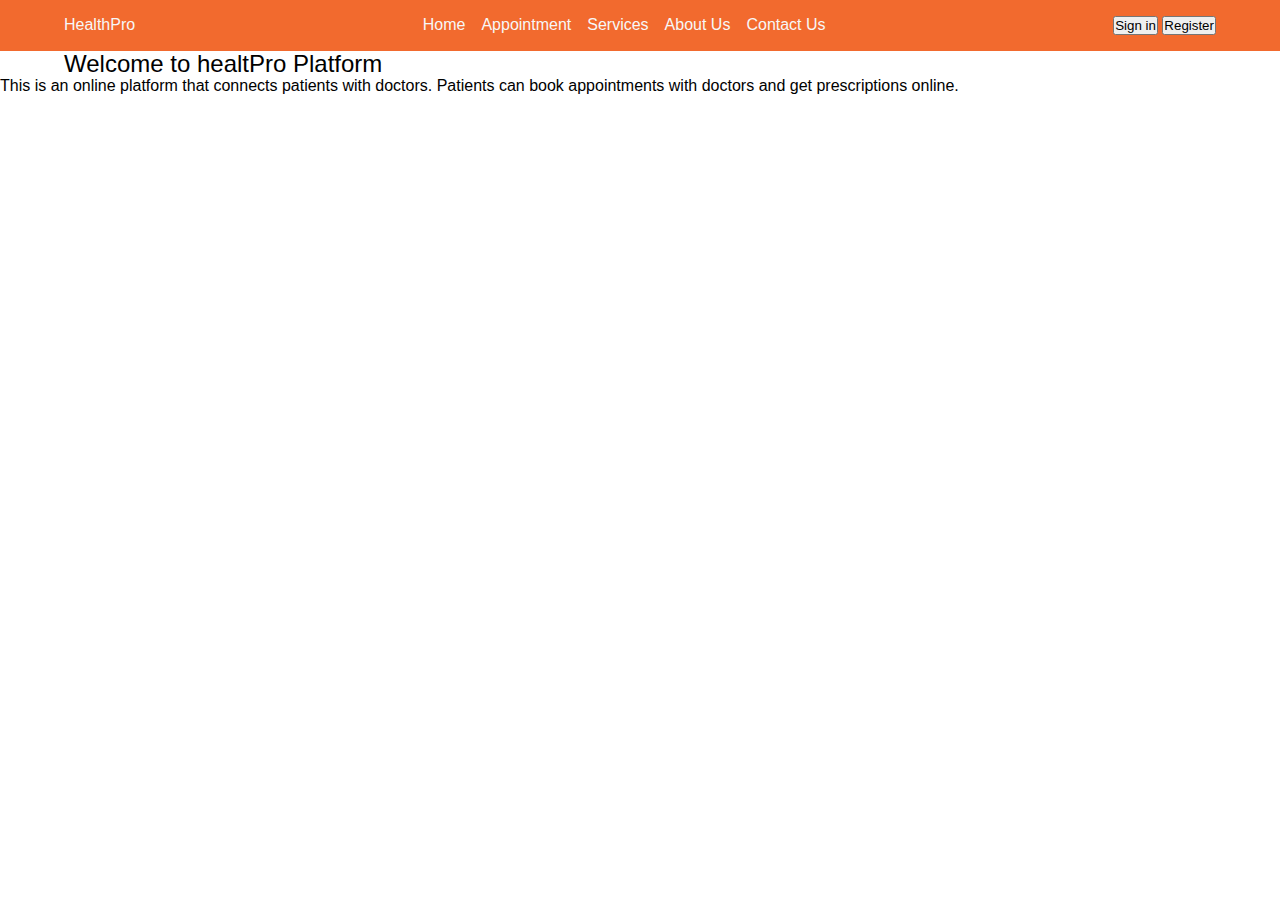
<file: index.html>
<!DOCTYPE html>
<html lang="en">
  <head>
    <meta charset="UTF-8" />
    <meta name="viewport" content="width=device-width, initial-scale=1.0" />
    <title>HealthPro | HMS</title>
    <meta
      name="description"
      content="This is an online platform that connects patients with doctors. Patients can book appointments with doctors and get prescriptions online.
"
    />
    <link rel="shortcut icon" href="./images/doctor.png" type="image/x-icon" />
    <link rel="stylesheet" href="./css/styles.css" />
  </head>
  <body>
    <!-- navbar -->
    <header>
      <nav class="container">
        <section class="logo">HealthPro</section>
        <ul class="nav-lists">
          <li class="nav-list">
            <a href="/">Home</a>
          </li>
          <li class="nav-list">
            <a href="/appointment.html">Appointment</a>
          </li>
          <li class="nav-list">
            <a href="/">Services</a>
          </li>
          <li class="nav-list">
            <a href="/">About Us</a>
          </li>
          <li class="nav-list">
            <a href="/">Contact Us</a>
          </li>
        </ul>

        <section class="auth">
          <button>
            <a href="/login.html">Sign in</a>
          </button>
          <button>
            <a href="/register.html">Register</a>
          </button>
        </section>
      </nav>
    </header>
    <!-- navbar -->

    <h2 class="container">Welcome to healtPro Platform</h2>
    <p>
      This is an online platform that connects patients with doctors. Patients
      can book appointments with doctors and get prescriptions online.
    </p>
  </body>
</html>
</file>
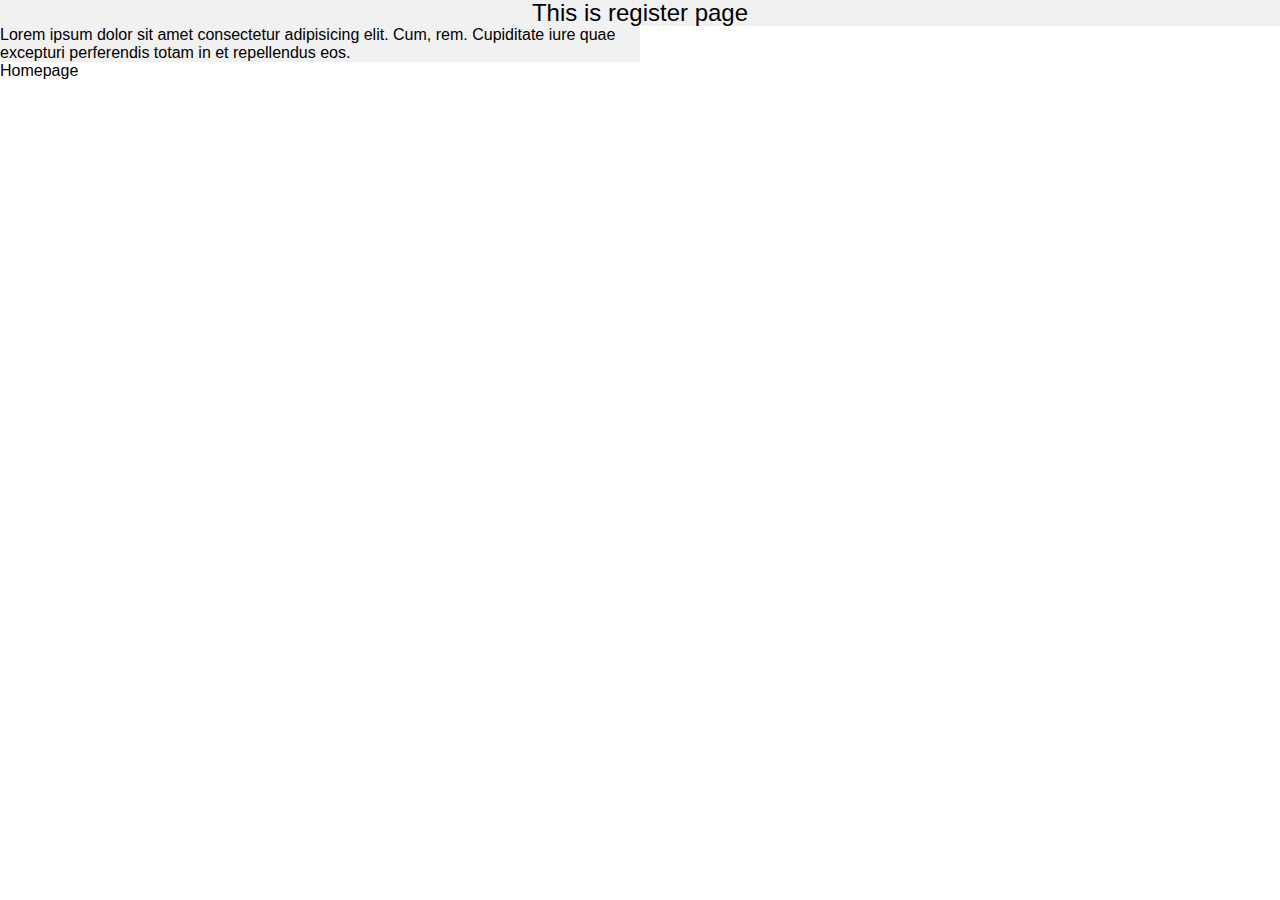
<file: register.html>
<!DOCTYPE html>
<html lang="en">
  <head>
    <meta charset="UTF-8" />
    <meta name="viewport" content="width=device-width, initial-scale=1.0" />
    <title>HealthPro Register page</title>
    <link rel="stylesheet" href="./css/styles.css" />
    <link rel="stylesheet" href="./css/register.css" />
  </head>
  <body>
    <h2 class="register">This is register page</h2>
    <p class="register-desc">
      Lorem ipsum dolor sit amet consectetur adipisicing elit. Cum, rem.
      Cupiditate iure quae excepturi perferendis totam in et repellendus eos.
    </p>
    <a href="/">Homepage</a>
  </body>
</html>
</file>
<file: css/styles.css>
*,
*::after,
*::before {
  margin: 0;
  padding: 0;
  box-sizing: border-box;
}
:root {
  --primary-color: #f26a2e;
  --secondary-color: #f7f7f7;
  --background-color: #ffffff;
  --border-color: #eaeaea;
  --text-color: #000000;
  --font-family: 'Poppins', sans-serif;
  --btn-primary-color: #9083D5;
  --transition: all 0.3s linear;
} 

html{
  scroll-behavior: smooth;
}

body{
  background-color: var(--background-color);
  color: var(--text-color);
  font-family: var(--font-family);
}
img{
  max-width: 100%;
  height: auto;
}
ul{
  list-style-type: none;
}
a{
  text-decoration: none;
  color: inherit;
}
h1,h2, h3, h4, h5, h6{
  font-family: var(--font-family);
  font-weight: 500;
  line-height: 1.1;
}

.container{
  width: 90vw;
  margin: 0 auto;
  max-width: 1170px;
}
/* nav styles start */
header{
  background-color: var(--primary-color);
  color: var(--secondary-color);
  padding: 1rem 0;
}
nav{
  display: flex;
  justify-content: space-between;
}
.nav-lists{
  display: flex;
  gap: 1rem;
}
/* nav styles end */
</file>
<file: css/register.css>
.register {
  width: 100%;
  height: 100%;
  display: flex;
  justify-content: center;
  align-items: center;
  background-color: #f1f1f1;
}
.register-desc {
  width: 50%;
  height: 100%;
  display: flex;
  justify-content: center;
  align-items: center;
  background-color: #f1f1f1;
}
</file>
